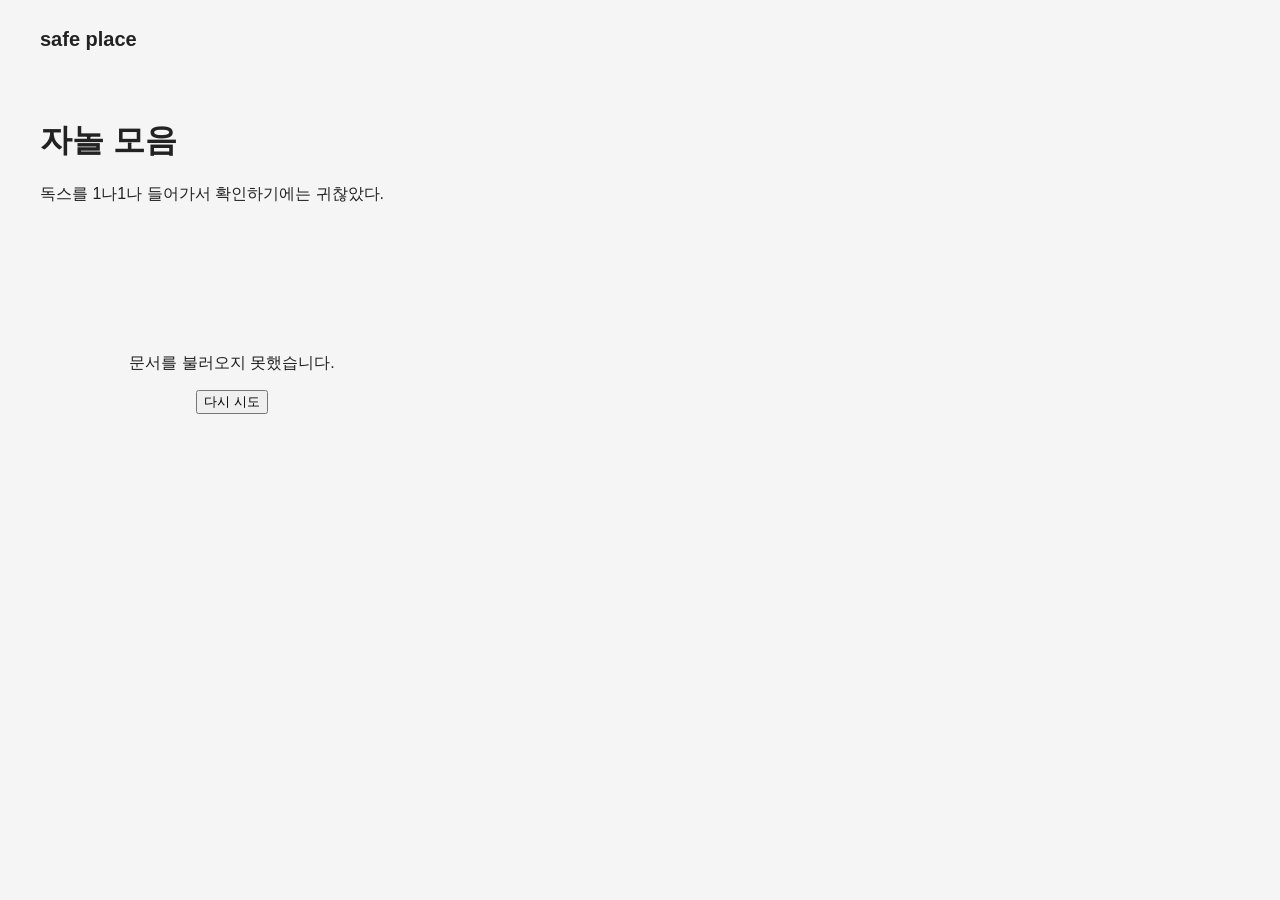
<file: index.html>
<!DOCTYPE html>
<html lang="ko">
<head>
  <meta charset="UTF-8">
  <meta
    name="viewport"
    content="width=device-width, initial-scale=1.0"
  >

  <title>자놀 모음</title>

  <link rel="stylesheet" href="./css/style.css">
  <link rel="stylesheet" href="./css/style.css?v=20260716">
</head>

<body>
  <header class="site-header">
    <a href="./index.html" class="site-title">
      safe place
    </a>
  </header>

  <main class="main-content">
    <div class="page-heading">
      <h1>자놀 모음</h1>
      <p>독스를 1나1나 들어가서 확인하기에는 귀찮았다.</p>
    </div>
  <nav id="category-tabs" class="category-tabs" aria-label="문서 카테고리">
  </nav>
    <section
      id="document-list"
      class="document-grid"
      aria-live="polite"
    >
      <p class="loading-message">문서를 불러오는 중입니다.</p>
    </section>
  </main>

 <script src="./js/config.js?v=20260716"></script>
<script src="./js/documents.js?v=20260716"></script>
</body>
</html>
</file>
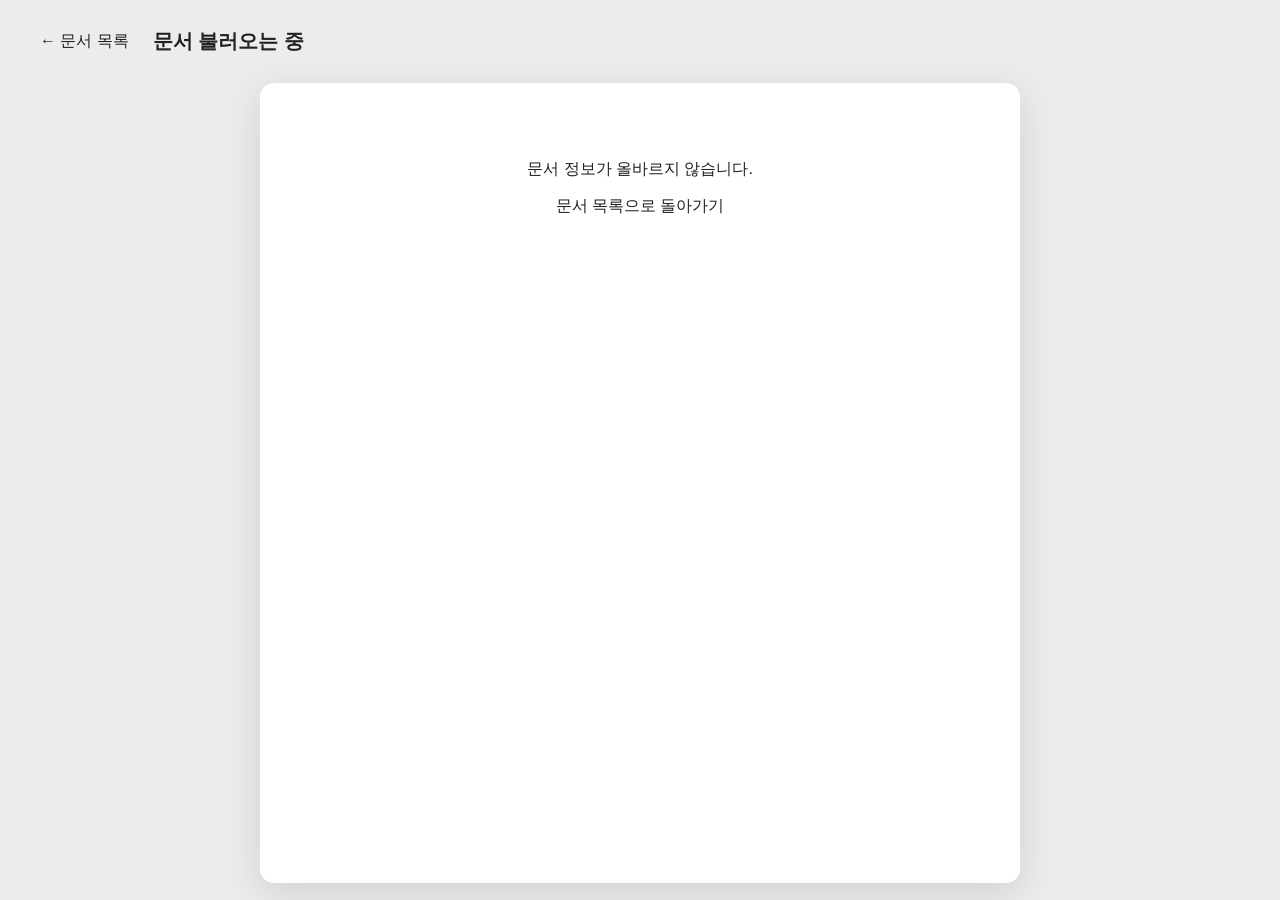
<file: document.html>
<!DOCTYPE html>
<html lang="ko">
<head>
  <meta charset="UTF-8">
  <meta
    name="viewport"
    content="width=device-width, initial-scale=1.0"
  >

  <title>문서 보기</title>

  <link rel="stylesheet" href="./css/style.css">
  <link rel="stylesheet" href="./css/style.css?v=20260716">
</head>

<body class="viewer-page">
  <header class="viewer-header">
    <a href="./index.html" class="back-link">
      ← 문서 목록
    </a>

    <h1 id="document-title">문서 불러오는 중</h1>
  </header>

  <main id="viewer-container" class="viewer-container">
    <p class="loading-message">
      문서를 불러오는 중입니다.
    </p>
  </main>

  <script src="./js/config.js?v=20260716"></script>
<script src="./js/viewer.js?v=20260716"></script>
</body>
</html>
</file>
<file: css/style.css>
* {
  box-sizing: border-box;
}

body {
  margin: 0;
  font-family:
    Pretendard,
    "Noto Sans KR",
    sans-serif;
  background: #f5f5f5;
  color: #222;
}

a {
  color: inherit;
  text-decoration: none;
}

.site-header,
.viewer-header {
  width: min(1200px, calc(100% - 40px));
  margin: 0 auto;
  padding: 28px 0;
}

.site-title {
  font-size: 20px;
  font-weight: 700;
}

.main-content {
  width: min(1200px, calc(100% - 40px));
  margin: 0 auto;
  padding-bottom: 80px;
}

.page-heading {
  margin: 40px 0;
}

.category-tabs {
  display: flex;
  flex-wrap: wrap;
  gap: 10px;
  margin-bottom: 32px;
}

.category-tab {
  padding: 10px 18px;
  border: 1px solid #d8d8d8;
  border-radius: 999px;
  background: white;
  color: #666;
  font: inherit;
  cursor: pointer;
  transition:
    background 160ms ease,
    color 160ms ease,
    border-color 160ms ease;
}

.category-tab:hover {
  border-color: #999;
  color: #222;
}

.category-tab.is-active {
  border-color: #222;
  background: #222;
  color: white;
}

.document-category {
  display: inline-block;
  margin-bottom: 8px;
  color: #888;
  font-size: 12px;
  font-weight: 600;
}

.document-grid {
  display: grid;
  grid-template-columns: repeat(3, minmax(0, 1fr));
  gap: 24px;
}

.document-card {
  overflow: hidden;
  border-radius: 16px;
  background: white;
  box-shadow: 0 8px 30px rgb(0 0 0 / 8%);
  transition:
    transform 180ms ease,
    box-shadow 180ms ease;
}

.document-card:hover {
  transform: translateY(-4px);
  box-shadow: 0 12px 34px rgb(0 0 0 / 13%);
}

.document-thumbnail {
  aspect-ratio: 4 / 3;
  overflow: hidden;
  background: #ddd;
}

.document-thumbnail img {
  width: 100%;
  height: 100%;
  object-fit: cover;
}

.document-info {
  padding: 20px;
}

.document-info h2 {
  margin: 0 0 8px;
  font-size: 20px;
}

.document-info p {
  margin: 0 0 16px;
  color: #666;
  line-height: 1.6;
}

.document-info time {
  color: #999;
  font-size: 13px;
}

.viewer-page {
  background: #ececec;
}

.viewer-header {
  display: flex;
  align-items: center;
  gap: 24px;
}

.viewer-header h1 {
  margin: 0;
  font-size: 20px;
}

.back-link {
  flex-shrink: 0;
}

.viewer-container {
  width: min(760px, calc(100% - 32px));
  height: calc(100vh - 100px);
  margin: 0 auto;
  overflow: hidden;
  border-radius: 14px;
  background: white;
  box-shadow: 0 10px 40px rgb(0 0 0 / 12%);
}

.document-frame {
  display: block;
  width: 100%;
  height: 100%;
  border: 0;
}

.loading-message,
.empty-message {
  padding: 60px 20px;
  text-align: center;
}

@media (max-width: 800px) {
  .document-grid {
    grid-template-columns: repeat(2, minmax(0, 1fr));
  }

  .viewer-header {
    align-items: flex-start;
    flex-direction: column;
    gap: 12px;
  }

  .viewer-container {
    height: calc(100vh - 145px);
  }
}

@media (max-width: 520px) {
  .document-grid {
    grid-template-columns: 1fr;
  }
}
</file>
